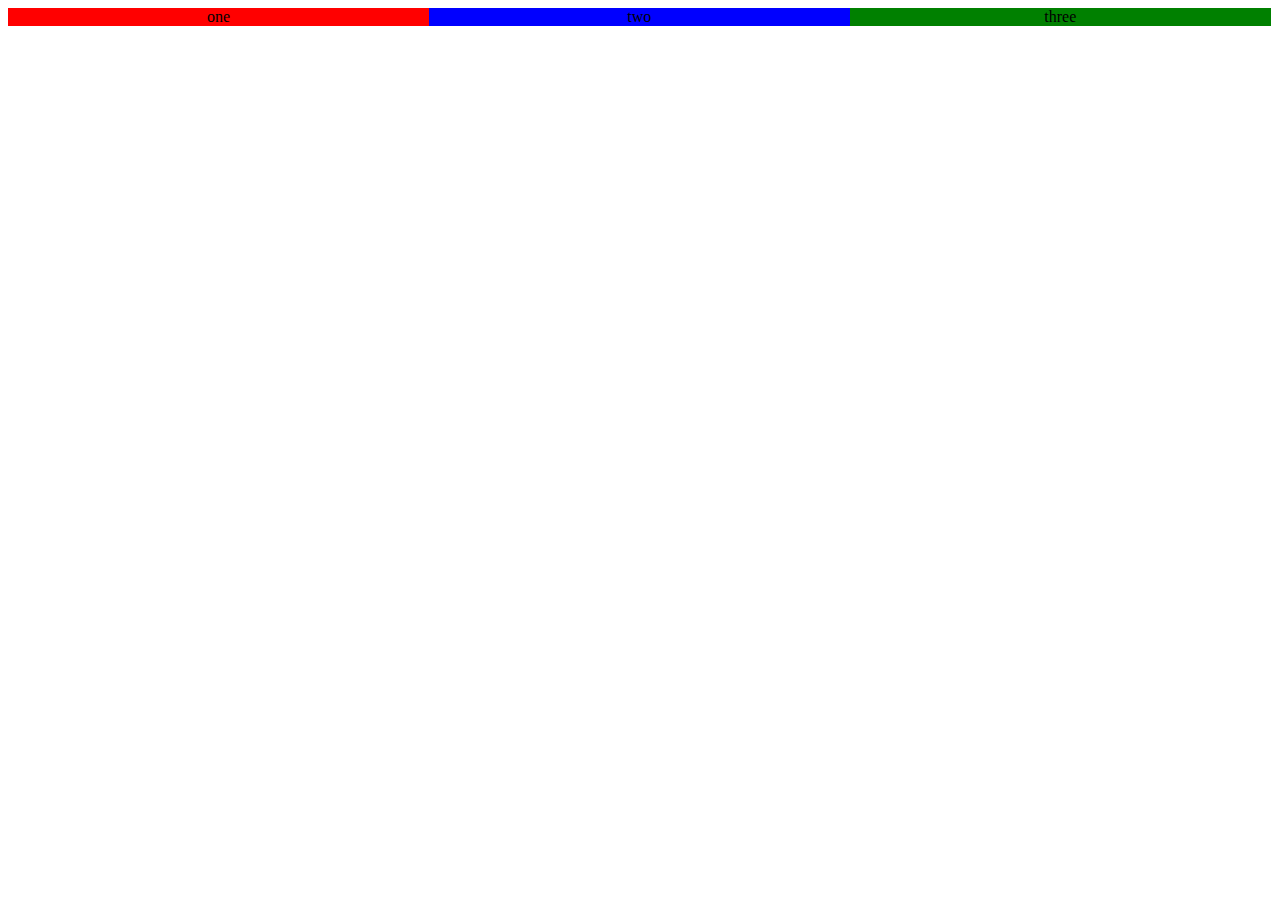
<file: index.html>
<!DOCTYPE html>
  <head>
    <title>html</title>
    <meta charset="utf-8" />
    <meta name="viewport" content="width=device-width, initial-scale=1" />
    <link rel="stylesheet" href="style.css" />
  </head>

  <body>
    <div class="row">
      <div class="red-strip">
        one
      </div>
      <div class="blue-strip">two</div>
      <div class="green-strip">three</div>
    </div>
  </body>
</html>
</file>
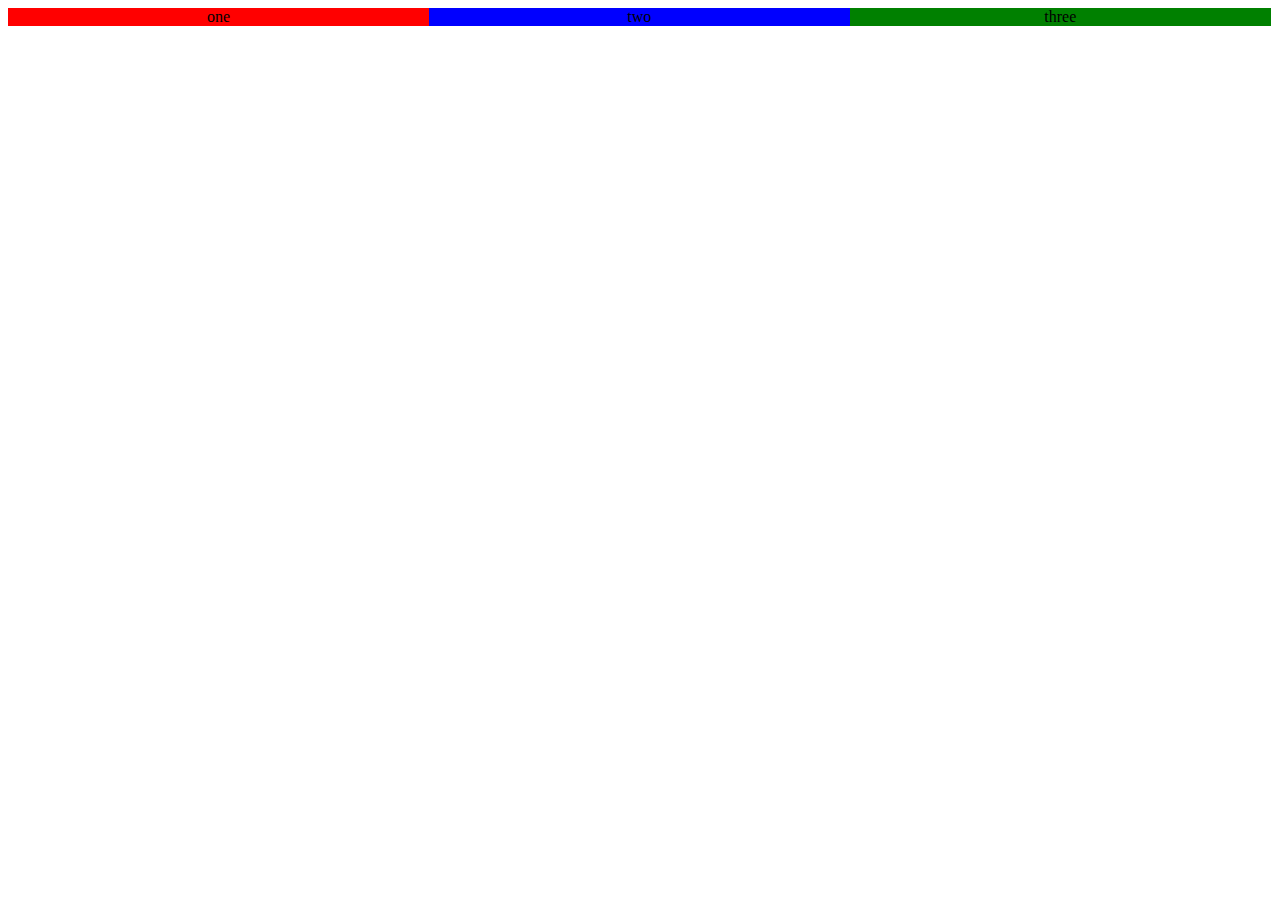
<file: test.html.html>
<!DOCTYPE html>
  <head>
    <title>html</title>
    <meta charset="utf-8" />
    <meta name="viewport" content="width=device-width, initial-scale=1" />
    <link rel="stylesheet" href="style.css" />
  </head>

  <body>
    <div class="row">
      <div class="red-strip">
        one
      </div>
      <div class="blue-strip">two</div>
      <div class="green-strip">three</div>
    </div>
  </body>
</html>
</file>
<file: style.css>
.row {
    text-align: center;
}

.blue-strip {
    background: blue;
    width: 33.3%;
    float: left;
}

.red-strip {
    background: red;
    width: 33.3%;
    float: left;
}

.green-strip {
    background-color: green;
    width: 33.3%;
    float: left;
}

@media  screen and (max-width: 768px) {
    [class*="-strip"] {
        width: 100%;
    }
}
</file>
